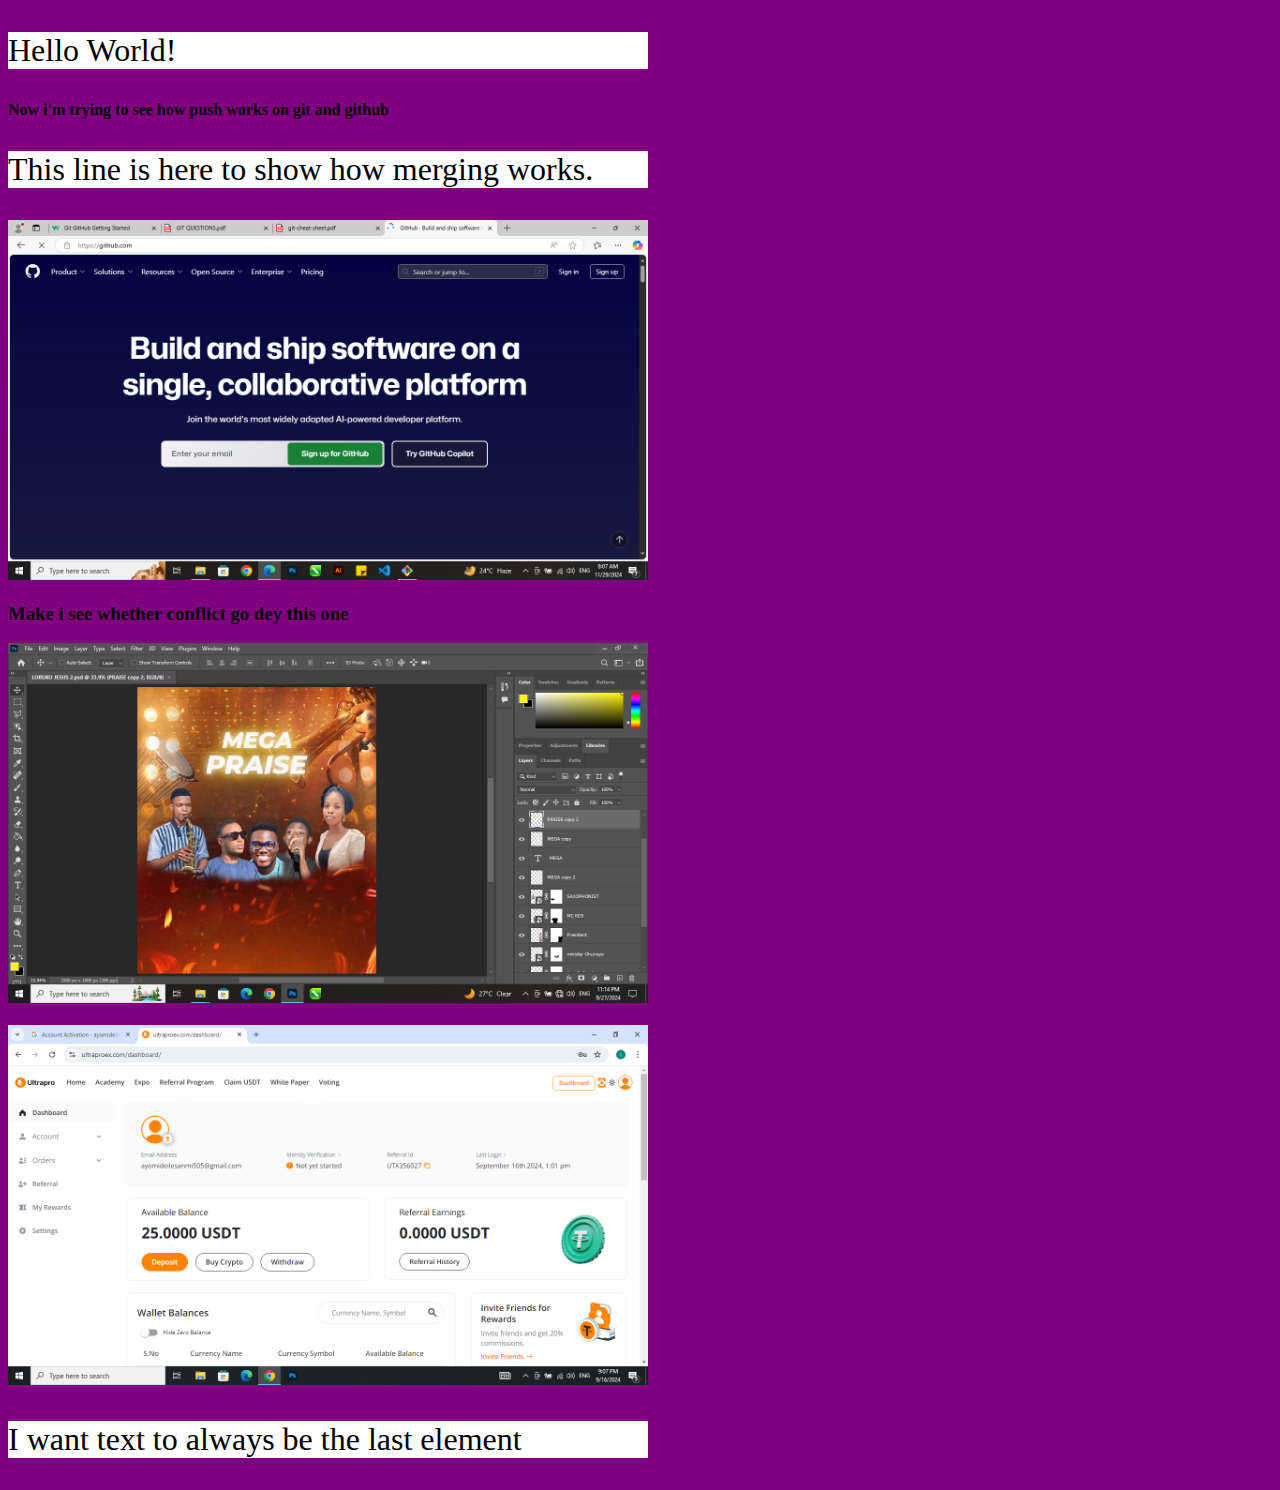
<file: index.html>
<!DOCTYPE html>
<html lang="en">
  <head>
    <title>My learning Git Platform</title>
    <meta charset="UTF-8">
    <meta name="viewport" content="width=device-width, initial-scale =  1.0">
    <link rel="stylesheet" href="purplestyle.css"/>
  </head>
  <body>
    <div class="wrapper" style="width: 50vw">
    <p>Hello World!</p>
    <h4><!--Trying to see how to commit a changes without staging-->
      Now i'm trying to see how push works on git and github
    </h4>
    <p>This line is here to show how merging works.</p>
    <img src="githubimage.png" style="width: 50vw" >
    <h3>Make i see whether conflict go dey this one </h3>
      <img src="SOWP.png" style="width: 50vw">
      &nbsp&nbsp&nbsp
    <img src="ultraproex.png" style="width: 50vw" height="100%">
      <p> I want text to always be the last element</p>
    

    </div>
  </body>
</html>
</file>
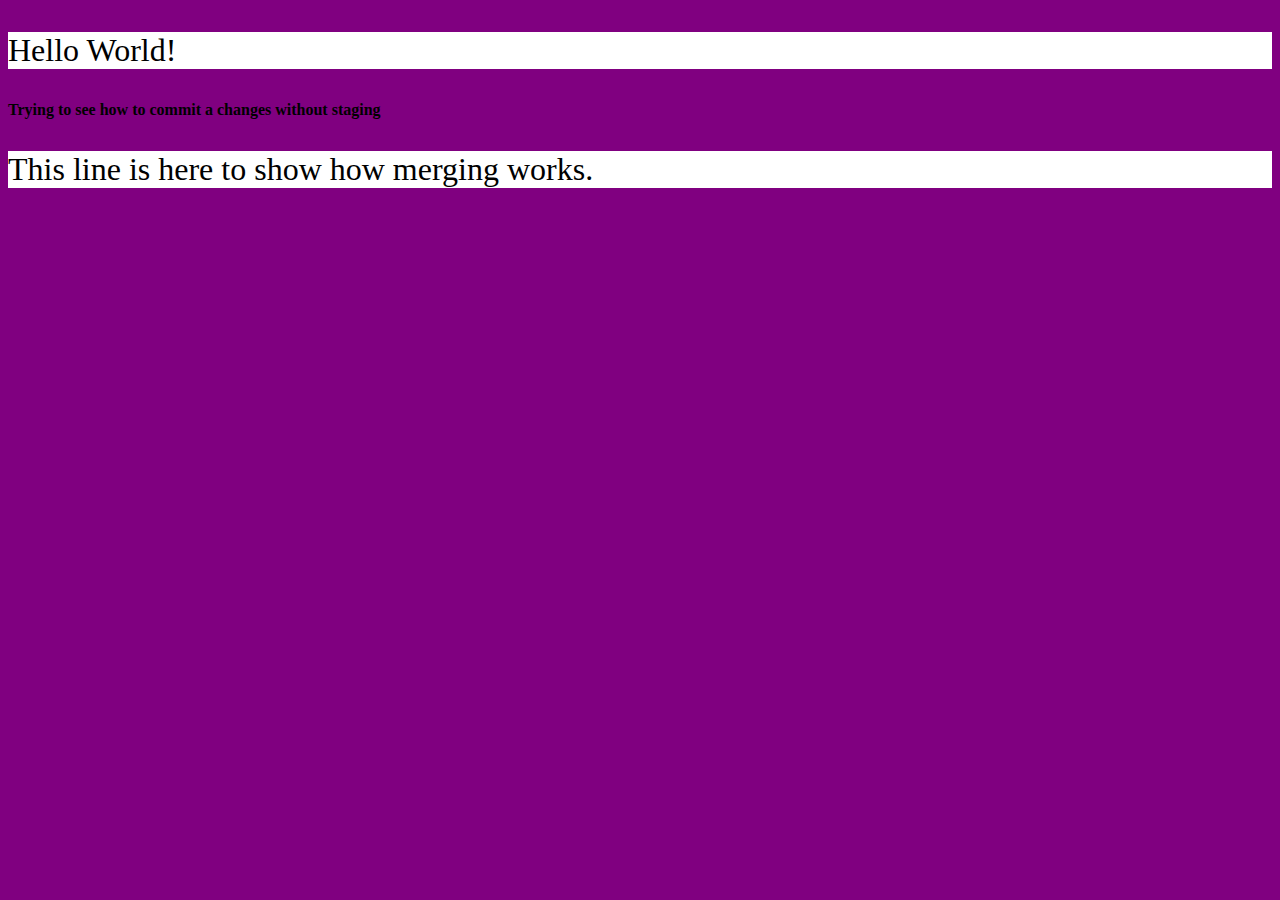
<file: practice.html>
<!DOCTYPE html>
<html>
  <head>
    <title>My learning Git Platform</title>
    <link rel="stylesheet" href="purplestyle.css"/>
  </head>
  <body>
    <p>Hello World!</p>
    <h4>Trying to see how to commit a changes without staging</h4>
    <p>This line is here to show how merging works.</p>
  </body>
</html>
</file>
<file: purplestyle.css>
body{
    background-color: purple;
}
p{
    background-color: white;
    font-size: xx-large;
}
</file>
